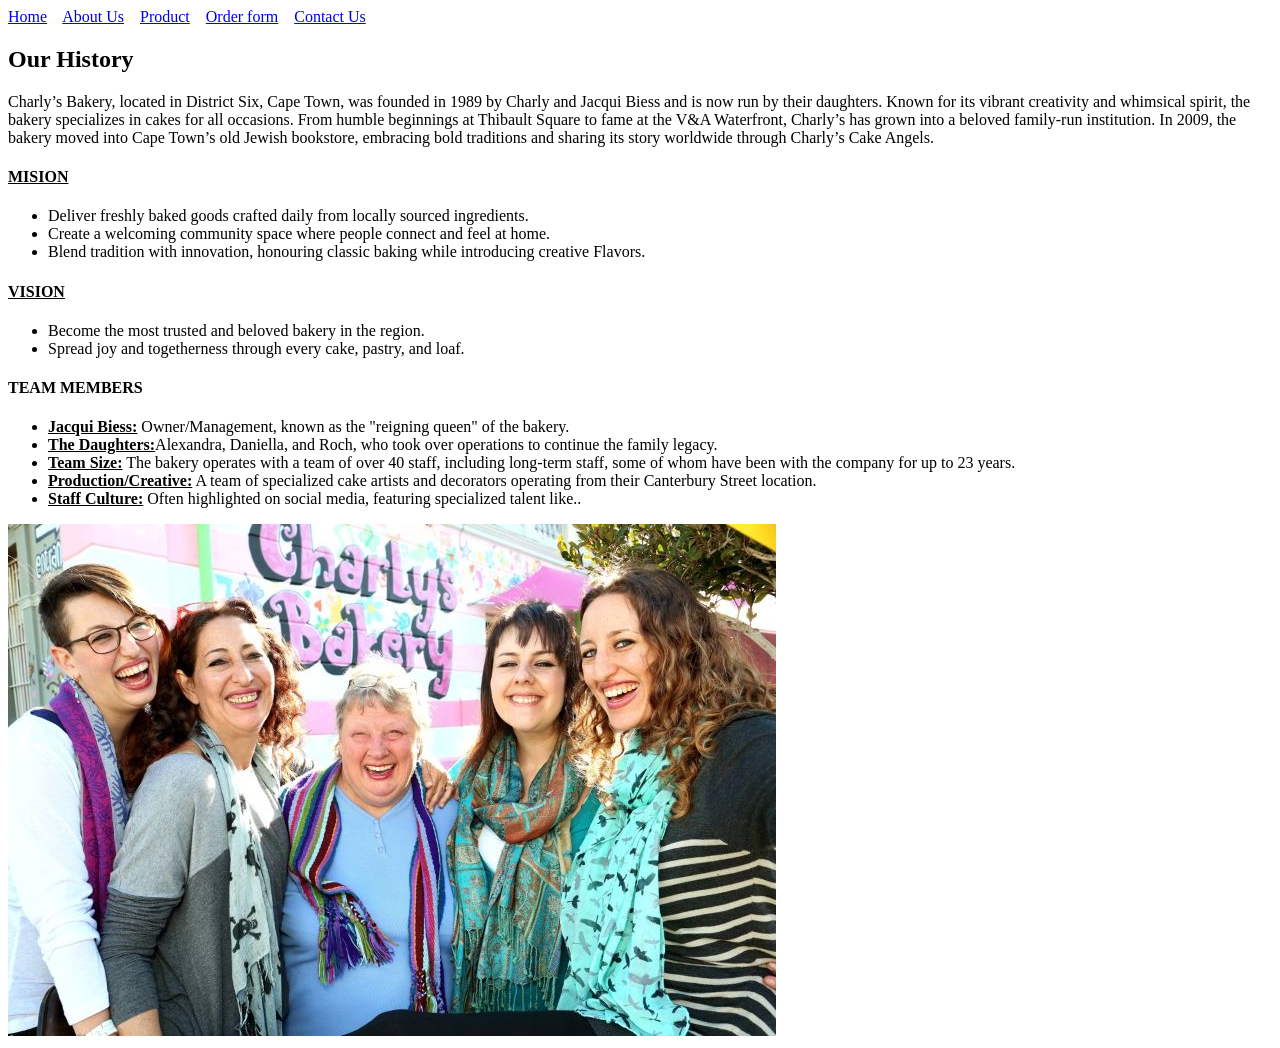
<file: RootFolder/html/aboutUs.html>
<!DOCTYPE html>

    <head>
        <meta charset="utf-8">
        <meta http-equiv="X-UA-Compatible" content="IE=edge">
        <title>aboutUs</title>
       
        <meta name="viewport" content="width=device-width, initial-scale=1">
       
    </head>
    <body>
     <nav>
         <a href ="index.html">Home</a>&nbsp;&nbsp;&nbsp;
         <a href ="aboutUs.html">About Us</a>&nbsp;&nbsp;&nbsp;
         <a href ="product.html">Product</a>&nbsp;&nbsp;&nbsp;
         <a href ="orderForm.html">Order form</a>&nbsp;&nbsp;&nbsp;
         <a href ="contact.html">Contact Us</a>

    </nav>
        <h2>Our History</h2>
        <p>Charly’s Bakery, located in District Six, Cape Town, was founded in 1989 by Charly and Jacqui Biess and is now run by their daughters. Known for its vibrant creativity and whimsical spirit, the bakery specializes in cakes for all occasions. From humble beginnings at Thibault Square to fame at the V&A Waterfront, Charly’s has grown into a beloved family-run institution. In 2009, the bakery moved into Cape Town’s old Jewish bookstore, embracing bold traditions and sharing its story worldwide through Charly’s Cake Angels.</p>
        
        <h4><u>MISION</u></h4>
        <ul> 
           <li>Deliver freshly baked goods crafted daily from locally sourced ingredients. </li>
           <li>Create a welcoming community space where people connect and feel at home.</li> 
           <li>Blend tradition with innovation, honouring classic baking while introducing creative Flavors.</li>
        </ul>
         
        
        <h4><u>VISION</u></h4>
        <ul>
           <li>Become the most trusted and beloved bakery in the region.</li>
           <li>Spread joy and togetherness through every cake, pastry, and loaf.</li>

        </ul>

        <h4>TEAM MEMBERS</h4>
        <ul>
        <li><u><strong>Jacqui Biess:</strong></u> Owner/Management, known as the "reigning queen" of the bakery.</li>
        <li><u><strong>The Daughters:</strong></u>Alexandra, Daniella, and Roch, who took over operations to continue the family legacy.</li>
        <li><u><strong>Team Size:</strong></u> The bakery operates with a team of over 40 staff, including long-term staff, some of whom have been with the company for up to 23 years.</li>
        <li><u><strong>Production/Creative:</strong></u> A team of specialized cake artists and decorators operating from their Canterbury Street location.</li>
        <li><u><strong>Staff Culture:</strong></u> Often highlighted on social media, featuring specialized talent like..</li>
        </ul>
  <img src ="../images/Charly's Bakery owner1.jpg" alt ="Jacqui biess and her daughters">
    </body>
</html>
</file>
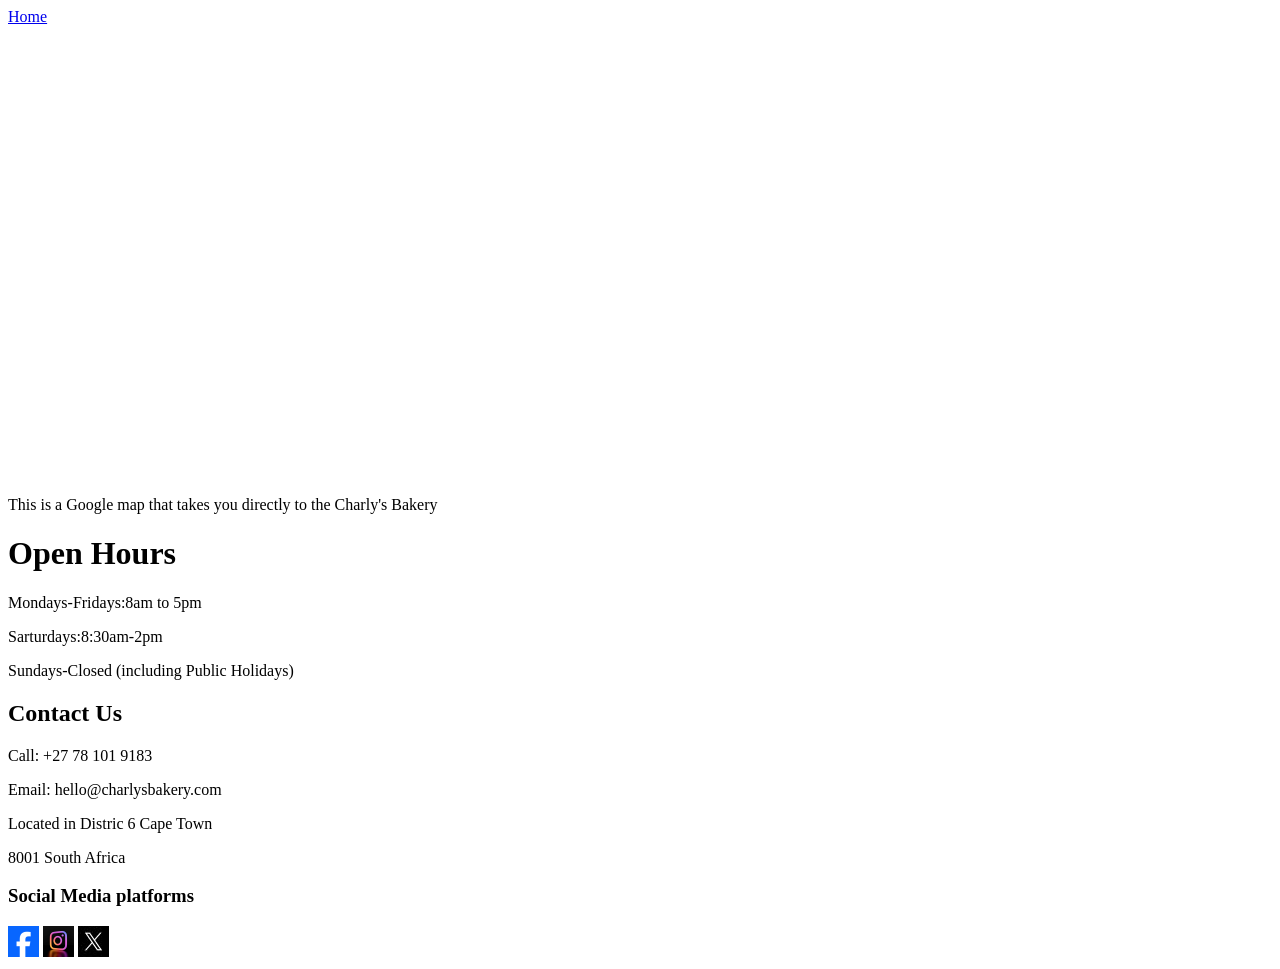
<file: RootFolder/html/contact.html>
<!DOCTYPE html>

    <head>
        <meta charset="utf-8">
        <meta http-equiv="X-UA-Compatible" content="IE=edge">
        <title>Contact</title>
       
        <meta name="viewport" content="width=device-width, initial-scale=1">
       
    </head>
    
    <body>
     <nav>
         <a href ="index.html">Home</a>
    

    </nav>
<iframe src="https://www.google.com/maps/embed?pb=!1m18!1m12!1m3!1d3310.50414757461!2d18.42458586270279!3d-33.928159277750666!2m3!1f0!2f0!3f0!3m2!1i1024!2i768!4f13.1!3m3!1m2!1s0x1dcc677cfe711e1f%3A0x67a5c60940b53014!2sCharly&#39;s%20Bakery!5e0!3m2!1sen!2sza!4v1776252697149!5m2!1sen!2sza" width="600" height="450" style="border:0;" allowfullscreen="" loading="lazy" referrerpolicy="no-referrer-when-downgrade"></iframe>
<p>This is a Google map that takes you directly to the Charly's Bakery</p>

<h1>Open Hours</h1>
<p>Mondays-Fridays:8am to 5pm</p>
<p>Sarturdays:8:30am-2pm</p>
<p>Sundays-Closed (including Public Holidays)</p>

<h2>Contact Us</h2>
<p>Call: +27 78 101 9183</p>
<p>Email: hello@charlysbakery.com</p>
<a href="https://accounts.google.com/v3/signin/accountchooser?continue=https%3A%2F%2Fmail.google.com%2Fmail%2F&dsh=S-2130139601%3A1776254322424974&emr=1&ltmpl=default&ltmplcache=2&osid=1&passive=true&rm=false&scc=1&service=mail&ss=1&flowName=GlifWebSignIn&flowEntry=ServiceLogin&ifkv=AT1y2_XRMmkmpKlKdSggdaG1wgpRWPwAt34v8VBENviH6Y2NcoUqhcfDbZYsTFpN52PhLPXf3iwjMw"></a>
<p>Located in Distric 6 Cape Town</p>
<p>8001 South Africa</p>

<h3>Social Media platforms</h3>

<a href="https://www.facebook.com/charlysbakery/" ><img src="../Media/Facebook image2.png"></a>
<a href="https://www.instagram.com/explore/locations/659886/charlys-bakery/"><img src="../Media/Instargram (2).png"></a>
<a href="https://x.com/charlysbakery"><img src="../Media/Logo (2).jpg"></a>


</body>
</html>
</file>
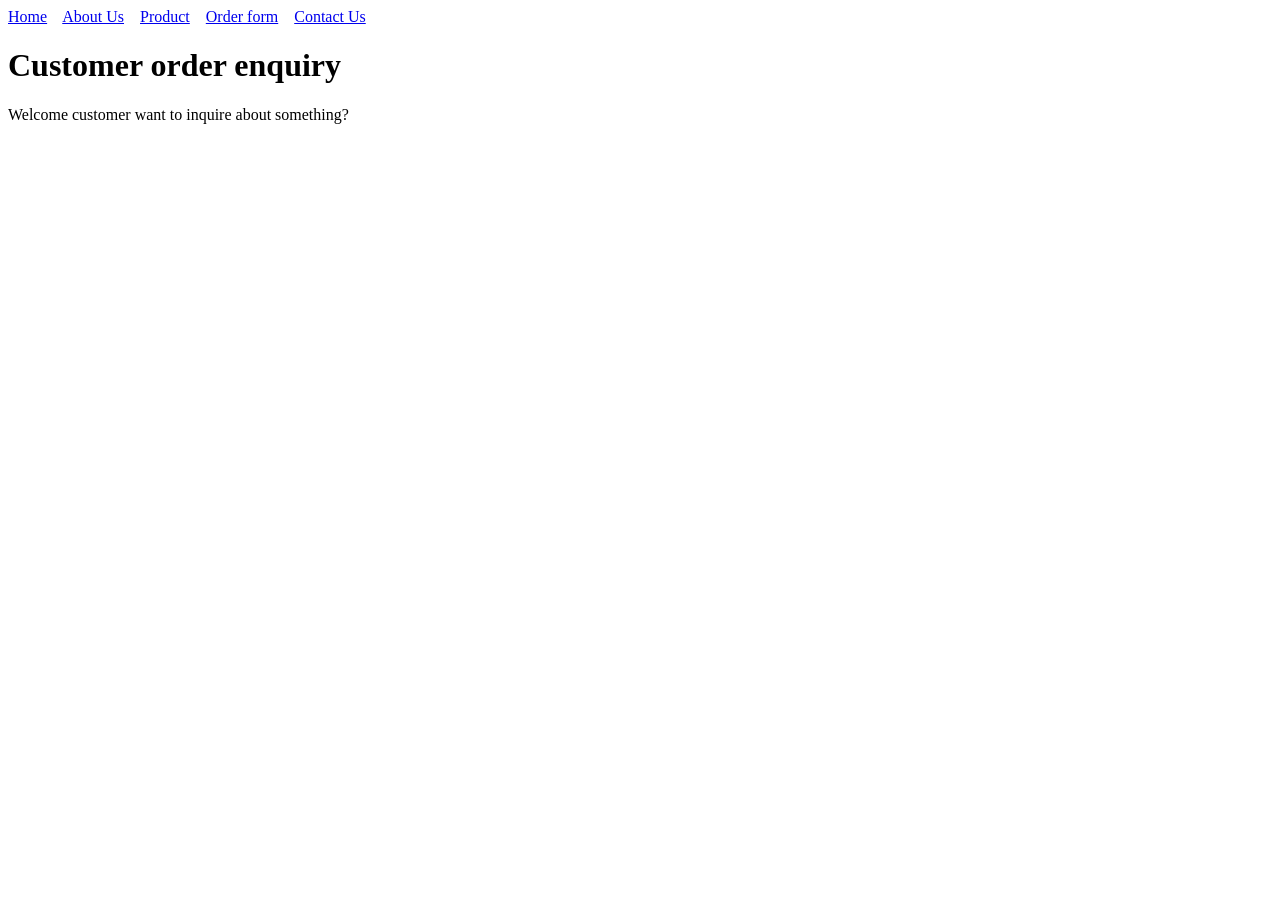
<file: RootFolder/html/orderForm.html>
<!DOCTYPE html>

    <head>
        <meta charset="utf-8">
        <meta http-equiv="X-UA-Compatible" content="IE=edge">
        <title>Order form</title>
       
        <meta name="viewport" content="width=device-width, initial-scale=1">
       
    </head>
    <body>
     <nav>
         <a href ="index.html">Home</a>&nbsp;&nbsp;&nbsp;
         <a href ="aboutUs.html">About Us</a>&nbsp;&nbsp;&nbsp;
         <a href ="product.html">Product</a>&nbsp;&nbsp;&nbsp;
         <a href ="orderForm.html">Order form</a>&nbsp;&nbsp;&nbsp;
         <a href ="contact.html">Contact Us</a>

    </nav>

<h1>Customer order enquiry</h1>
  <p>Welcome customer want to inquire about something?</p>  
<iframe width="640px" height="480px" src="https://forms.office.com/Pages/ResponsePage.aspx?id=RI8M4Wn0j0S8DdeBKI_wG2c9f_O6qhJIifPCfhRP3KFUMVNaTVJMU0VVNjA2UFpLMkszUE5GNzBSVC4u&embed=true" frameborder="0" marginwidth="0" marginheight="0" style="border: none; max-width:100%; max-height:100vh" allowfullscreen webkitallowfullscreen mozallowfullscreen msallowfullscreen> </iframe>


  </html>
</file>
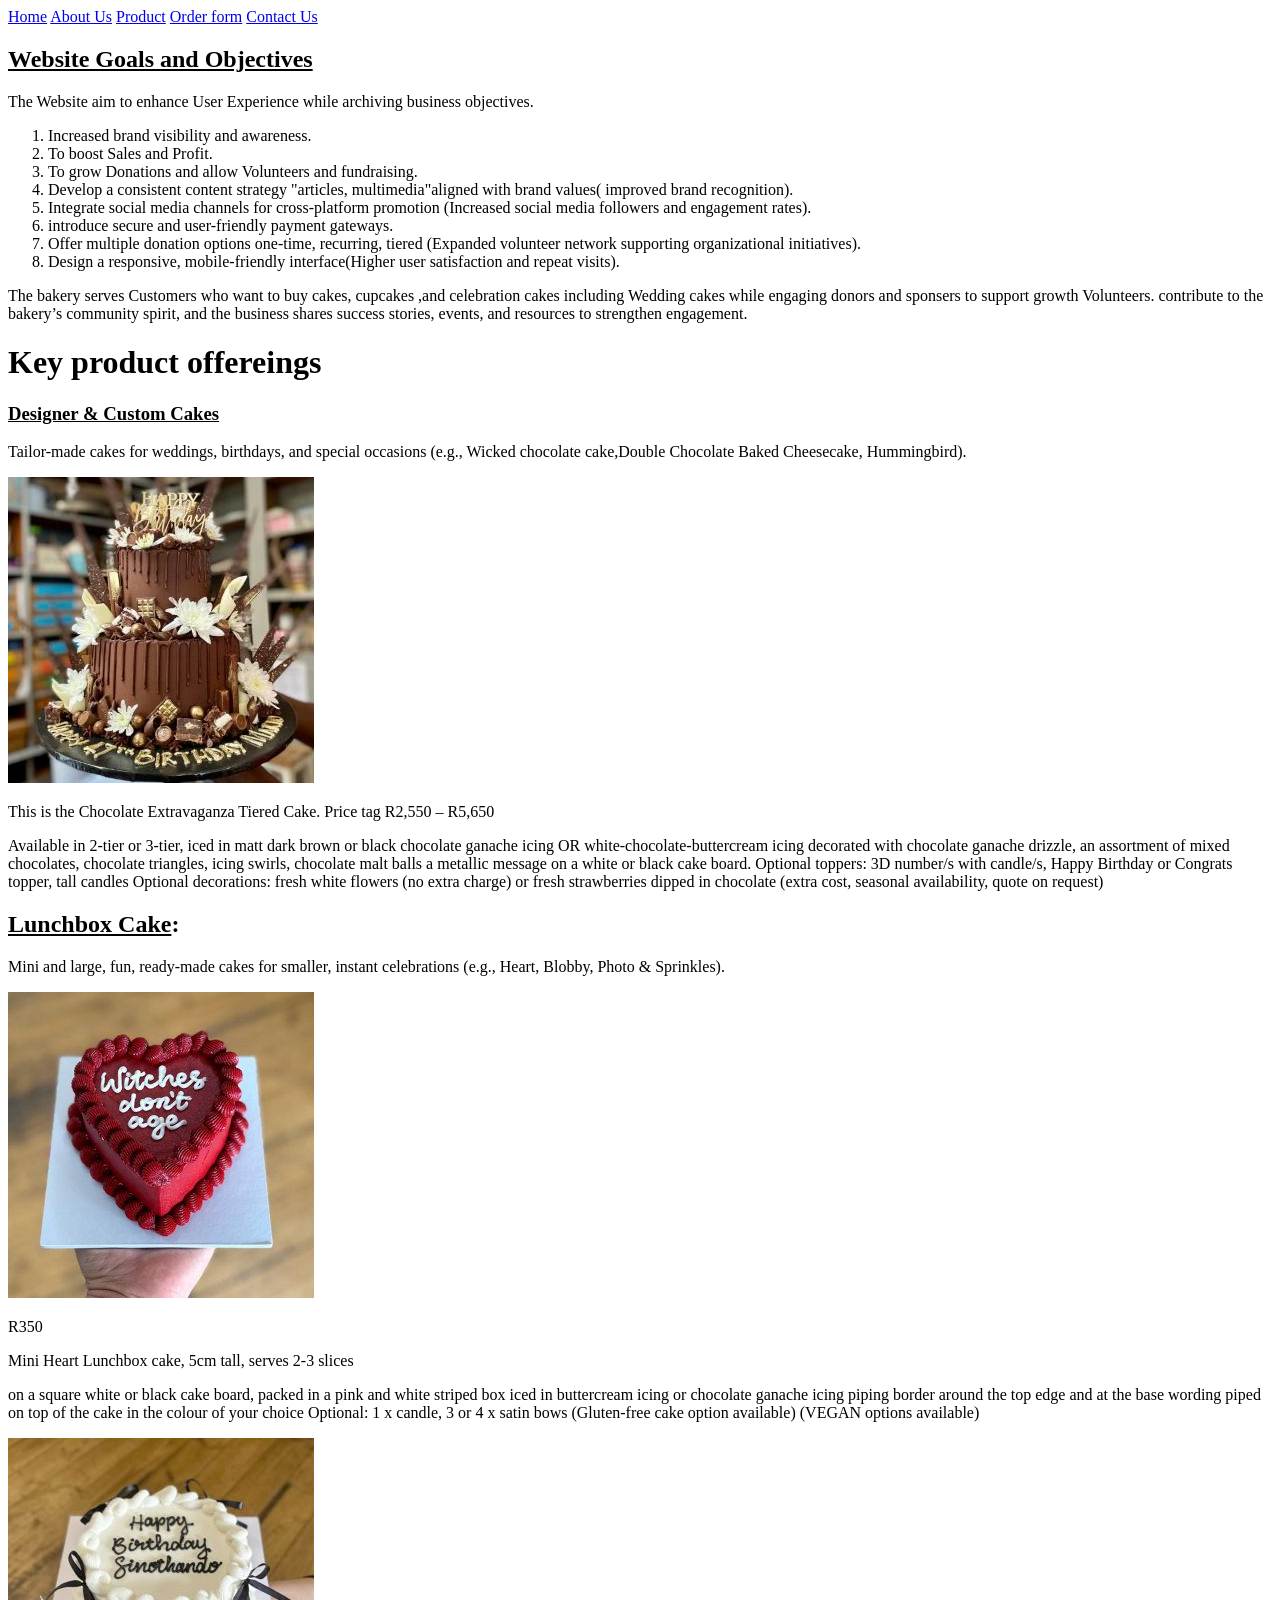
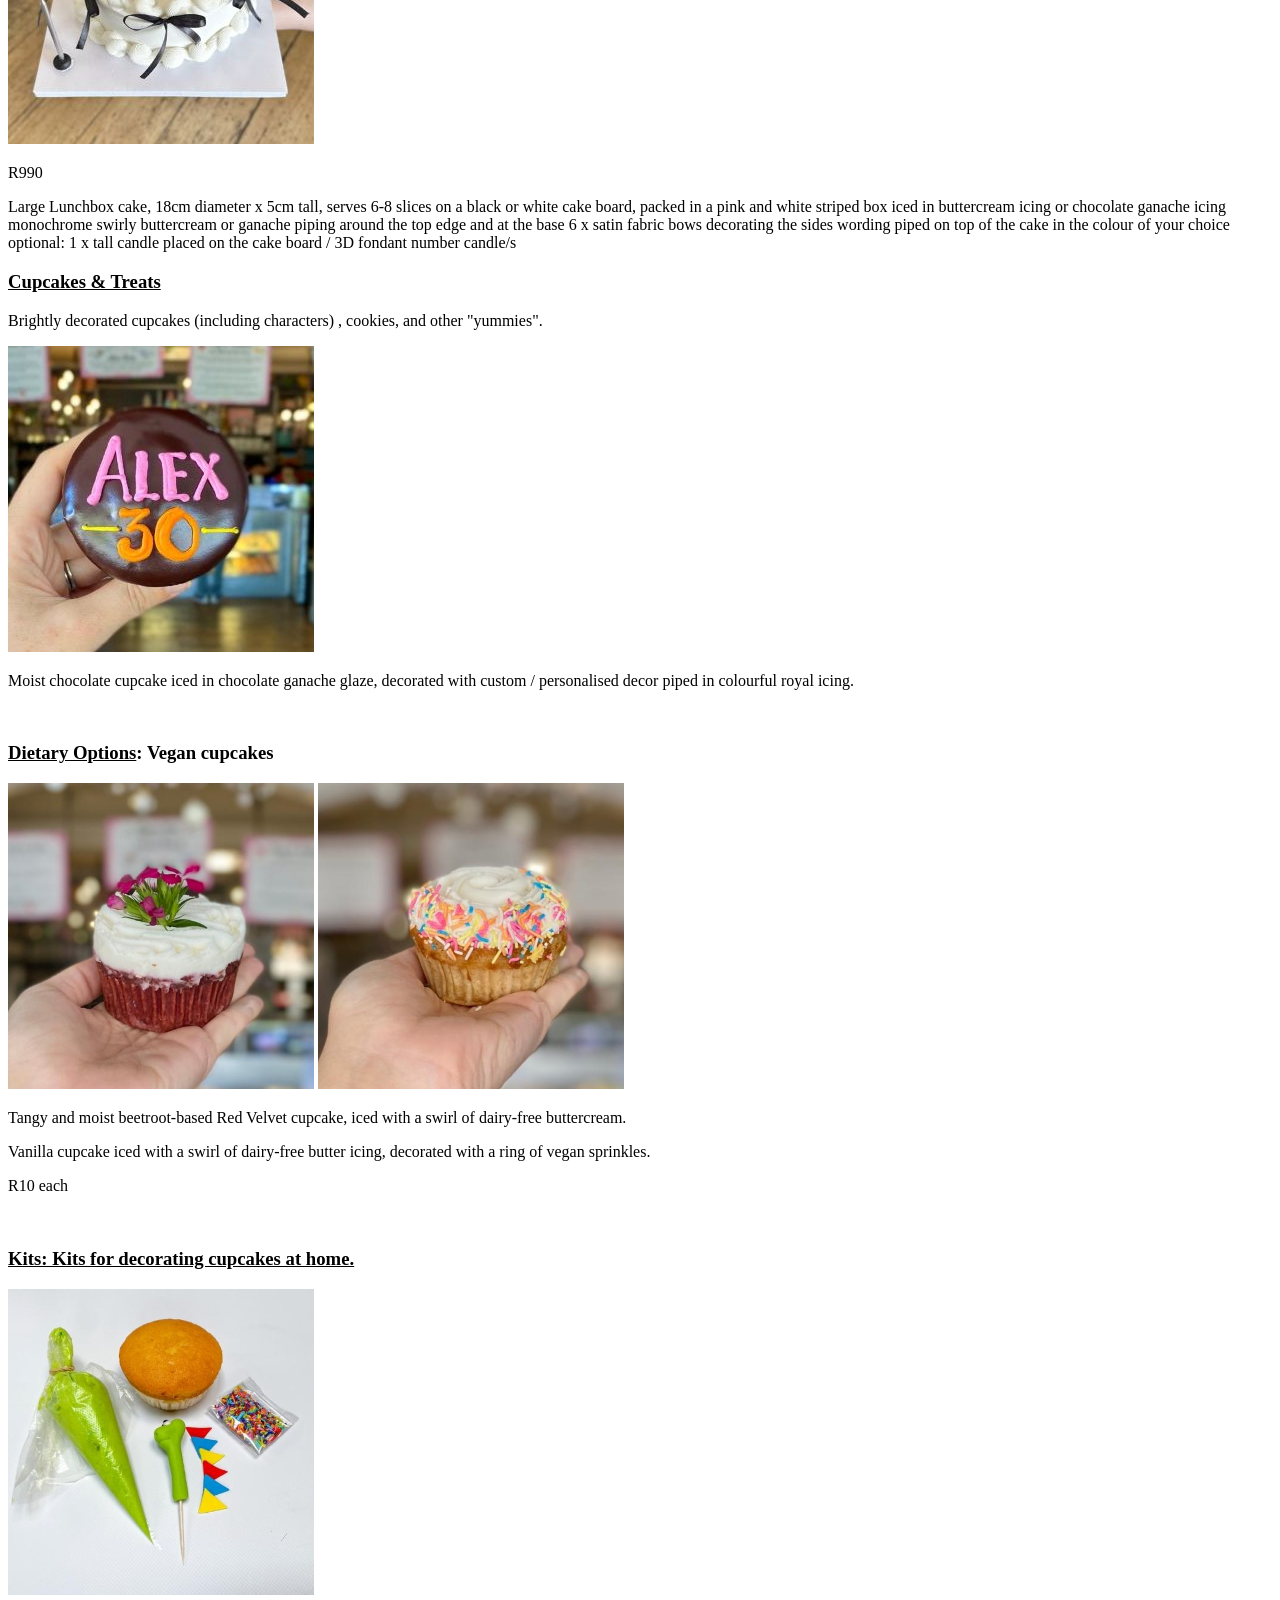
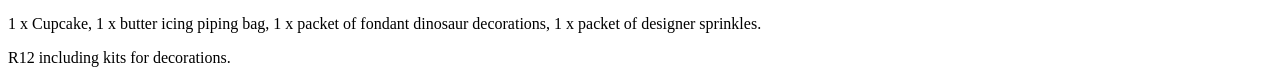
<file: RootFolder/html/product.html>
<!DOCTYPE html>

    <head>
        <meta charset="utf-8">
        <meta http-equiv="X-UA-Compatible" content="IE=edge">
        <title>product</title>
       
        <meta name="viewport" content="width=device-width, initial-scale=1">
       
    </head>
    <body>
     <nav>
         <a href ="index.html">Home</a>
         <a href ="aboutUs.html">About Us</a>
         <a href ="product.html">Product</a>
         <a href ="orderForm.html">Order form</a>
         <a href ="contact.html">Contact Us</a>

    </nav>
    </body>
     </body>
    <h2><u>Website Goals and Objectives</u></h2>
    <p>The Website aim to enhance User Experience while archiving business objectives.</p>
    <ol>
     <li>Increased brand visibility and awareness.</li>
    <li>To boost Sales and Profit.</li>
    <li>To grow Donations and allow Volunteers and fundraising. </li>

    <li>Develop a consistent content strategy "articles, multimedia"aligned with brand values( improved brand recognition).</li>
    <li>Integrate social media channels for cross-platform promotion (Increased social media followers and engagement rates).</li>
    <li>introduce secure and user-friendly payment gateways.</li>
    <li>Offer multiple donation options one-time, recurring, tiered (Expanded volunteer network supporting organizational initiatives).</li>
    <li>Design a responsive, mobile-friendly interface(Higher user satisfaction and repeat visits).</li>
    </ol>   
    <p>The bakery serves Customers who want to buy cakes, cupcakes ,and celebration cakes including Wedding cakes while engaging donors and sponsers to support growth Volunteers.
    contribute to the bakery’s community spirit, and the business shares success stories, events, and resources to strengthen engagement.</p>

   <h1>Key product offereings</h1>
  <h3><u>Designer & Custom Cakes</u></h3>
   <p>Tailor-made cakes for weddings, birthdays, and special occasions (e.g., Wicked chocolate cake,Double Chocolate Baked Cheesecake, Hummingbird).</p>
   <img src ="../images/Chocolate Extravaganza Tiered Cake1.jpg" >
   <p>This is the Chocolate Extravaganza Tiered Cake.
    Price tag R2,550 – R5,650 </p>
   <p>Available in 2-tier or 3-tier, iced in matt dark brown or black chocolate ganache icing OR white-chocolate-buttercream icing
 decorated with chocolate ganache drizzle, an assortment of mixed chocolates, chocolate triangles, icing swirls, chocolate malt balls
 a metallic message on a white or black cake board.
 Optional toppers: 3D number/s with candle/s, Happy Birthday or Congrats topper, tall candles
 Optional decorations: fresh white flowers (no extra charge) or fresh strawberries dipped in chocolate (extra cost, seasonal availability, quote on request)</p>
   
   <h2><u>Lunchbox Cake</u>:</h2>
   <p> Mini and large, fun, ready-made cakes for smaller, instant celebrations (e.g., Heart, Blobby, Photo & Sprinkles).</p>
   <img src = "../images/Mini-Lunchbox-Heart-Monochrome-maroon1.jpg"  >
   <p>R350</p>
<p>Mini Heart Lunchbox cake, 5cm tall, serves 2-3 slices </p>
  on a square white or black cake board, packed in a pink and white striped box
 iced in buttercream icing or chocolate ganache icing
 piping border around the top edge and at the base
 wording piped on top of the cake in the colour of your choice
 Optional: 1 x candle, 3 or 4 x satin bows
(Gluten-free cake option available)
(VEGAN options available)</p>


<img src = "../images/Large-Lunchbox-cake-Bow-Peep1.jpg"  >
<p>R990</p>
<p> Large Lunchbox cake, 18cm diameter x 5cm tall, serves 6-8 slices
 on a black or white cake board, packed in a pink and white striped box
 iced in buttercream icing or chocolate ganache icing
 monochrome swirly buttercream or ganache piping around the top edge and at the base
 6 x satin fabric bows decorating the sides
 wording piped on top of the cake in the colour of your choice
 optional: 1 x tall candle placed on the cake board / 3D fondant number candle/s</p>

<h3><u>Cupcakes & Treats</u></h3>
<p>Brightly decorated cupcakes (including characters) , cookies, and other "yummies".</p>
<img src="../images/Cupcake1.jpg">
<p>Moist chocolate cupcake iced in chocolate ganache glaze, decorated with custom / personalised decor piped in colourful royal icing.</p>
<br>
<h3><u>Dietary Options</u>: Vegan cupcakes</h3>
  <img src="../images/Vegan Beetrot RedVelvet cupcake1.png" >
  <img src="../images/Vegan Vanilla cupcake1.png">
  <p>Tangy and moist beetroot-based Red Velvet cupcake, iced with a swirl of dairy-free buttercream.</p>
  <p>Vanilla cupcake iced with a swirl of dairy-free butter icing, decorated with a ring of vegan sprinkles.</p>
  <p>R10 each</p>
<br>
<h3><u>Kits: Kits for decorating cupcakes at home.</u></h3>
<img src="../images/Dinosaur DIY Cupcake Kit1.png" alt ="DIY cupcake kit">
<p>1 x Cupcake, 1 x butter icing piping bag, 1 x packet of fondant dinosaur decorations, 1 x packet of designer sprinkles.</p>
<p>R12 including kits for decorations.</p>
    
</html>
</file>
